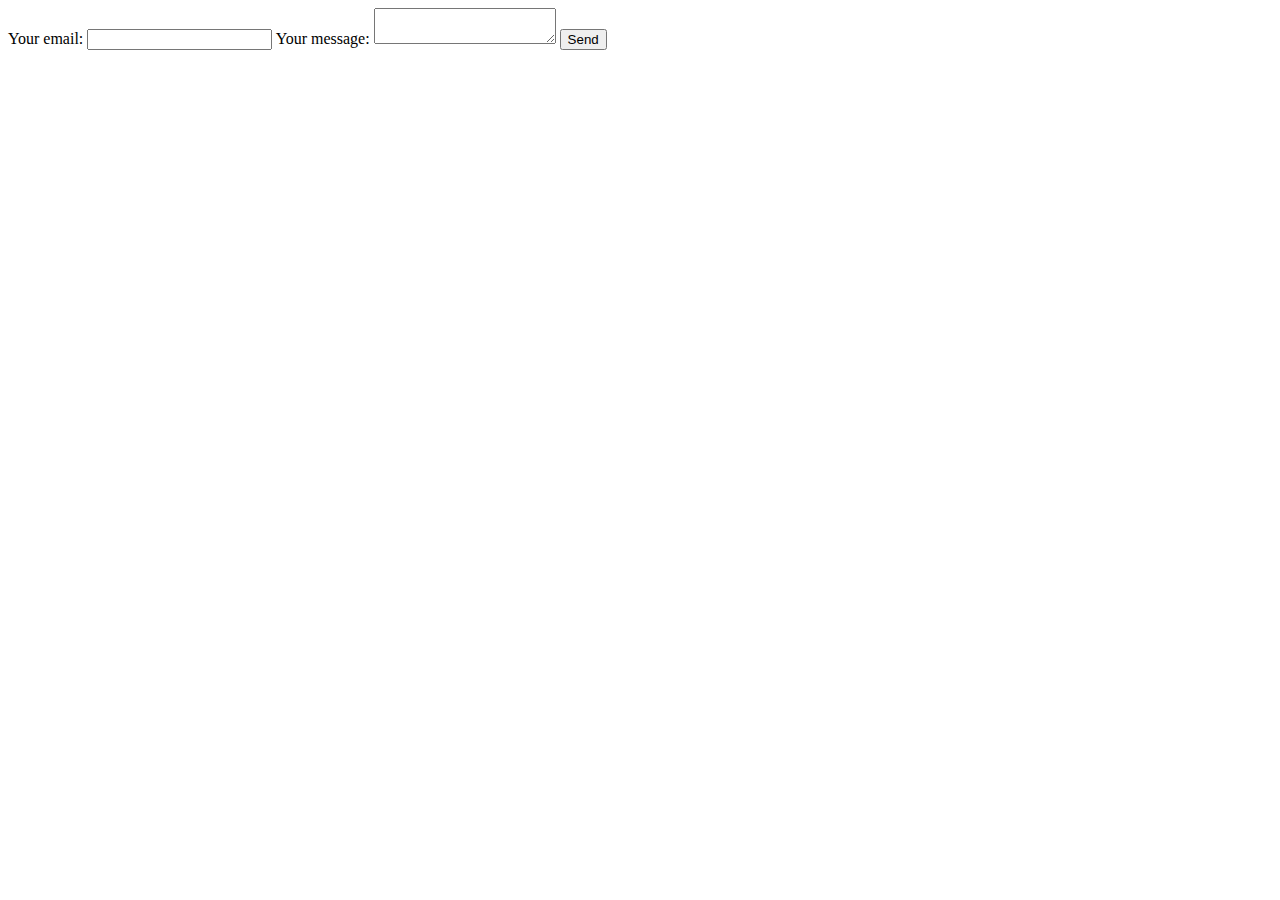
<file: Portfolio-(html-css)/rough.html>
<!DOCTYPE html>
<html lang="en">
<head>
  <meta charset="UTF-8">
  <meta name="viewport" content="width=device-width, initial-scale=1.0">
  <title>Document</title>
</head>
<body>
  <form
  action="https://formspree.io/f/xqkreoyw"
  method="POST"
>
  <label>
    Your email:
    <input type="email" name="email">
  </label>
  <label>
    Your message:
    <textarea name="message"></textarea>
  </label>
  <!-- your other form fields go here -->
  <button type="submit">Send</button>
</form>
</body>
</html>
</file>
